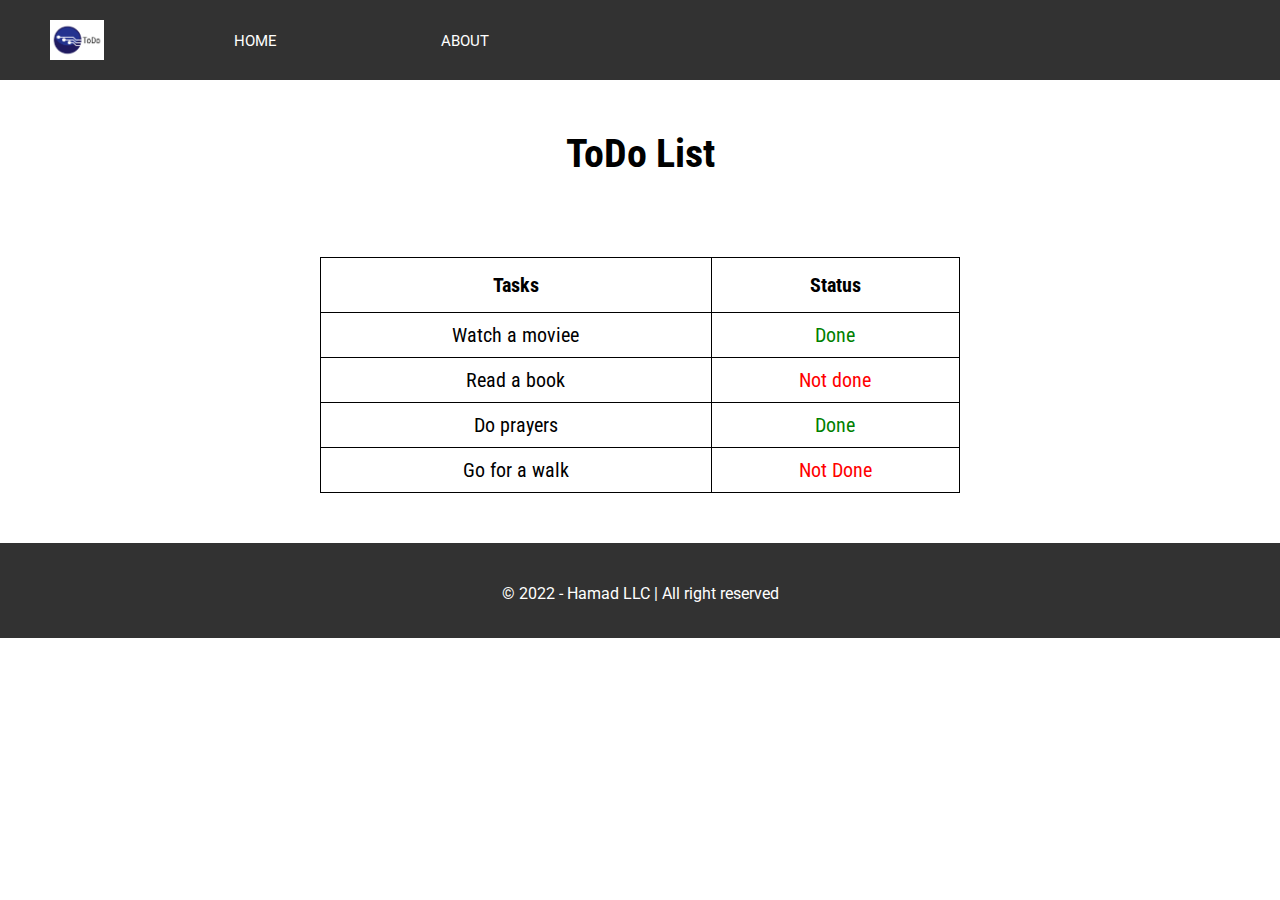
<file: index.html>
<!DOCTYPE html>
<html lang="en">

    <head>
        <meta charset="UTF-8">
        <meta http-equiv="X-UA-Compatible" content="IE=edge">
        <meta name="viewport" content="width=device-width, initial-scale=1.0">
        <link rel="stylesheet" href="./style/index.css">
        <title>ToDo</title>
    </head>

    <body class="indexb">
        <header class="indexh">
            <img class="icon" src="./assets/logoo.png" alt="ToDo icon">
            <nav>
                <a href="./index.html">Home</a>
                <a href="./about.html">About</a>
            </nav>
        </header>
        <main class="indexm">
            <table class="ToDoTabl">
                <caption>ToDo List</caption>
                <tr>
                    <th>Tasks</th>
                    <th>Status</th>
                </tr>
                <tr>
                    <td>Watch a moviee</td>
                    <td style="color: green;">Done</td>
                </tr>
                <tr>
                    <td>Read a book</td>
                    <td style="color: red;">Not done</td>
                </tr>
                <tr>
                    <td>Do prayers</td>
                    <td style="color: green;">Done</td>
                </tr>
                <tr>
                    <td>Go for a walk</td>
                    <td style="color: red;">Not Done</td>
                </tr>
            </table>
        </main>
        <footer class="indexf">
            <script src="./js/app.js"></script>
            <p> &copy 2022 - Hamad LLC | All right reserved</p>
        </footer>

        
        
    </body>

</html>
</file>
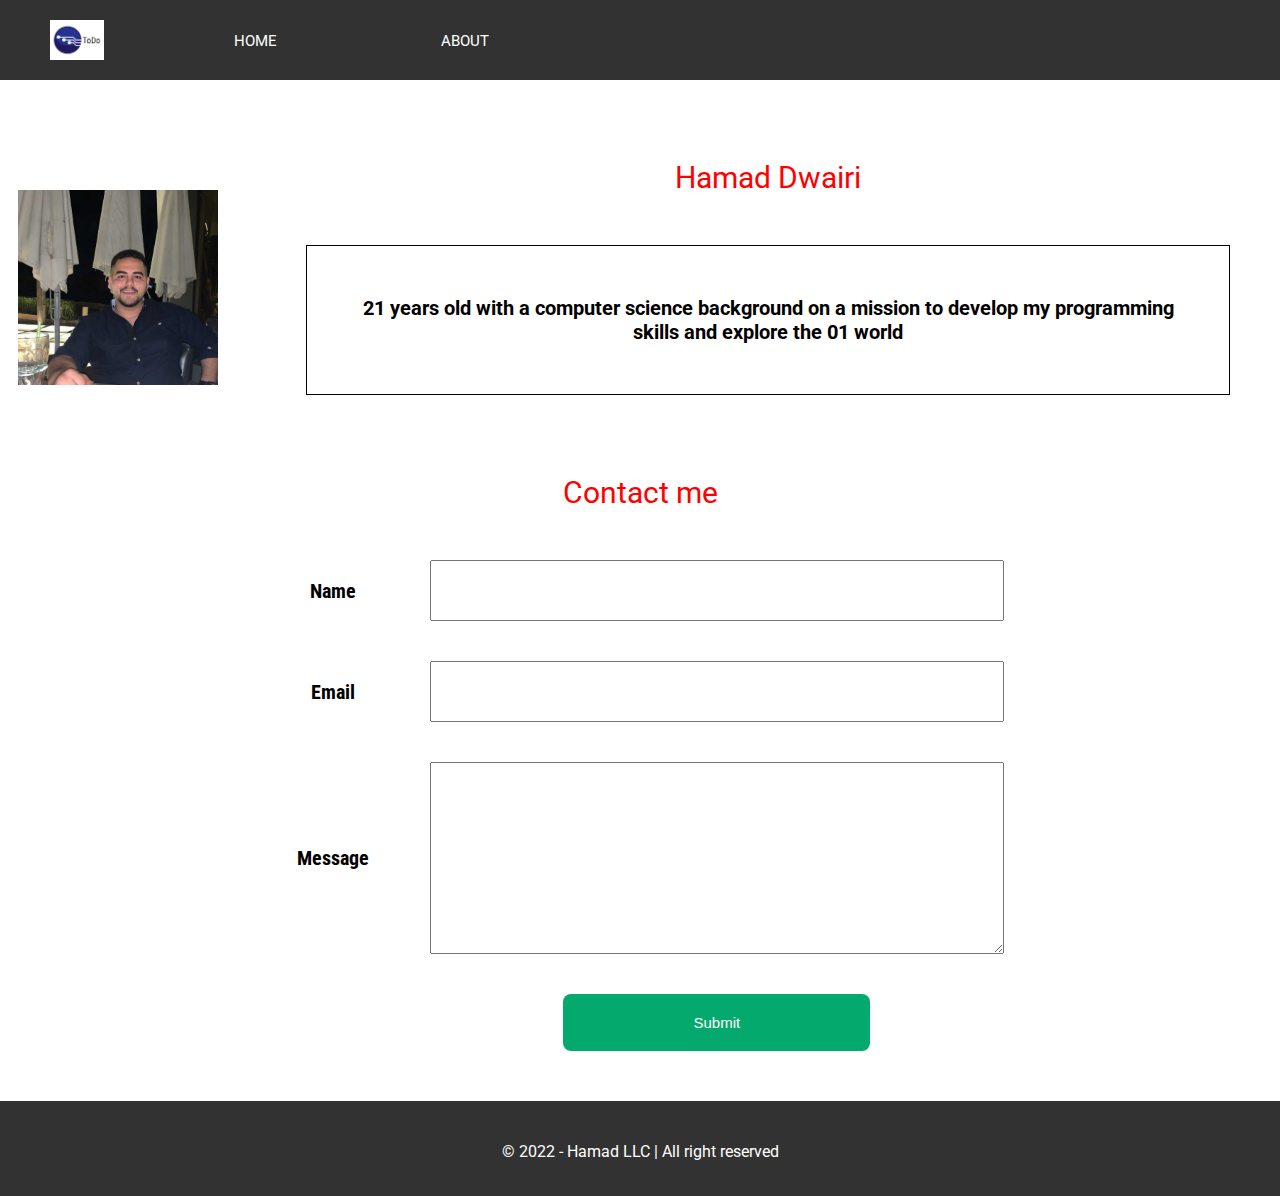
<file: about.html>
<!DOCTYPE html>
<html lang="en">

    <head>
        <meta charset="UTF-8">
        <meta http-equiv="X-UA-Compatible" content="IE=edge">
        <meta name="viewport" content="width=device-width, initial-scale=1.0">
        <link rel="stylesheet" href="./style/about.css">
        <title>ToDo</title>
    </head>

    <body>
        <header class="abouth">
            <img class="icon" src="./assets/logoo.png" alt="ToDo icon">
            <nav>
                <a href="index.html">Home</a>
                <a href="about.html">About</a>
            </nav>
        </header>
        <main class="aboutm">
            <div class="profilearea">
                <img id="profile" src="./assets/me.jpg" alt="">
                <div class="info">
                    <p id="name">Hamad Dwairi</p>
                    <p id="des">21 years old with a computer science background on a mission to develop my programming skills and explore the 01 world</p>
                </div>
            </div>
            <div class="contact">
                <p id="cont">Contact me</p>
                <form action="">
                    <label for="">Name</label>
                    <input type="text" name="" id="">

                    <label for="">Email</label>
                    <input type="email" name="" id="">

                    <label for="">Message</label>
                    <textarea name="" id="textarea" cols="30" rows="10"></textarea>
                    <label for=""></label>
                    <input type="submit" value="Submit">

                </form>
            </div>

        </main>
        <footer class="aboutf">
            <p> &copy 2022 - Hamad LLC | All right reserved</p>
        </footer>
    </body>

</html>
</file>
<file: style/index.css>
@import url('https://fonts.googleapis.com/css2?family=Roboto&display=swap');
@import url('https://fonts.googleapis.com/css2?family=Roboto+Condensed:wght@300&display=swap');

.indexb{
    margin: 0px;
    font-family: 'Roboto', sans-serif;
    
}
.indexh{
    display: flex;
    align-items: center;
    height: 80px;
    background-color:#323232;
    justify-content:left;
}
.indexh nav a{
    text-transform: uppercase;
    font-size: 15px;
    padding:80px;
    color: #fff;
    text-decoration:none;
}
.icon{
    height: 40px;
    padding: 50px;
}
/* .indexh nav a:hover{
    color: #323232;
    background-color: #fff;
} */
.indexm{
    display: grid;
    align-items: center;
    padding-top: 50px;
    padding-bottom: 50px;
}
.ToDoTabl{
    margin-left: auto; 
    margin-right: auto;
    width:50%;
    
}
.indexm table caption{
    font-weight: bold;
    font-size: 40px;
    padding-bottom: 80px;
}
.ToDoTabl ,th ,td{
    font-family: 'Roboto Condensed', sans-serif;
    border: 1px solid black;
    border-collapse: collapse;
    font-size: 20px;
    text-align: center;
}
/* .ToDoTabl td:hover{
background-color: #323232;
} */
.ToDoTabl,th{
    padding: 15px;
}
.ToDoTabl,td{
    padding: 10px;
}
.indexf{
    height: 70px;
    text-align: center;
    padding-top: 25px;
    background-color:#323232;
    color: #fff;
}
</file>
<file: style/about.css>
@import url('https://fonts.googleapis.com/css2?family=Roboto&display=swap');
@import url('https://fonts.googleapis.com/css2?family=Roboto+Condensed:wght@300&display=swap');

body{
    margin: 0px;
    font-family: 'Roboto', sans-serif;
}
.abouth{
    display: flex;
    align-items: center;
    height: 80px;
    background-color:#323232;
    justify-content:left;
}
.abouth nav a{
    text-transform: uppercase;
    font-size: 15px;
    padding:80px;
    color: #fff;
    text-decoration:none;
}
.icon{
    height: 40px;
    padding: 50px;
}
.abouth nav a:hover{
    color: #323232;
    background-color: #fff;
}
#profile{
    width: 200px;
    margin: auto;
}
.info {
    text-align: center;
}
.profilearea{
    display: grid;
    grid-template-columns: 1fr 80%;
    padding-top: 50px;
    gap: 20px;
}
.info #name{
    font-size: 30px;
    color: red;
    
}
.info #des{
    border: 1px solid black;
    padding: 50px;
    margin: 50px;
    font-size: 20px;
    font-weight: bold;
}

#cont{
    text-align: center;
    font-size: 30px;
    color: red;
}
.contact form {
    display: grid;
    grid-template-columns: 1fr 80%;
    margin-left: 20%;
    margin-right: 20%;
    padding-bottom: 50px;
    font-family: 'Roboto Condensed', sans-serif;
}
.contact form input {
  padding: 20px;
  margin: 20px;
  font-size: 15px;
}
#textarea{
    padding: 20px;
    margin: 20px;
}
.contact form label{
    text-align: center;
    margin: auto;
    font-weight: bold;
    font-size: 20px;
}
.contact form input[type=submit]{
   width: 50%;
   margin: auto;
   margin-top: 20px;
   border: none;
   background-color: #04AA6D; /* Green */
  border-radius: 8px;
  color: #fff;
}
.contact form input[type=submit]:hover{
    color:#04AA6D ;
    background-color: #000;
   
}
.aboutf{
    height: 70px;
    text-align: center;
    padding-top: 25px;
    background-color:#323232;
    color: #fff;
}
</file>
